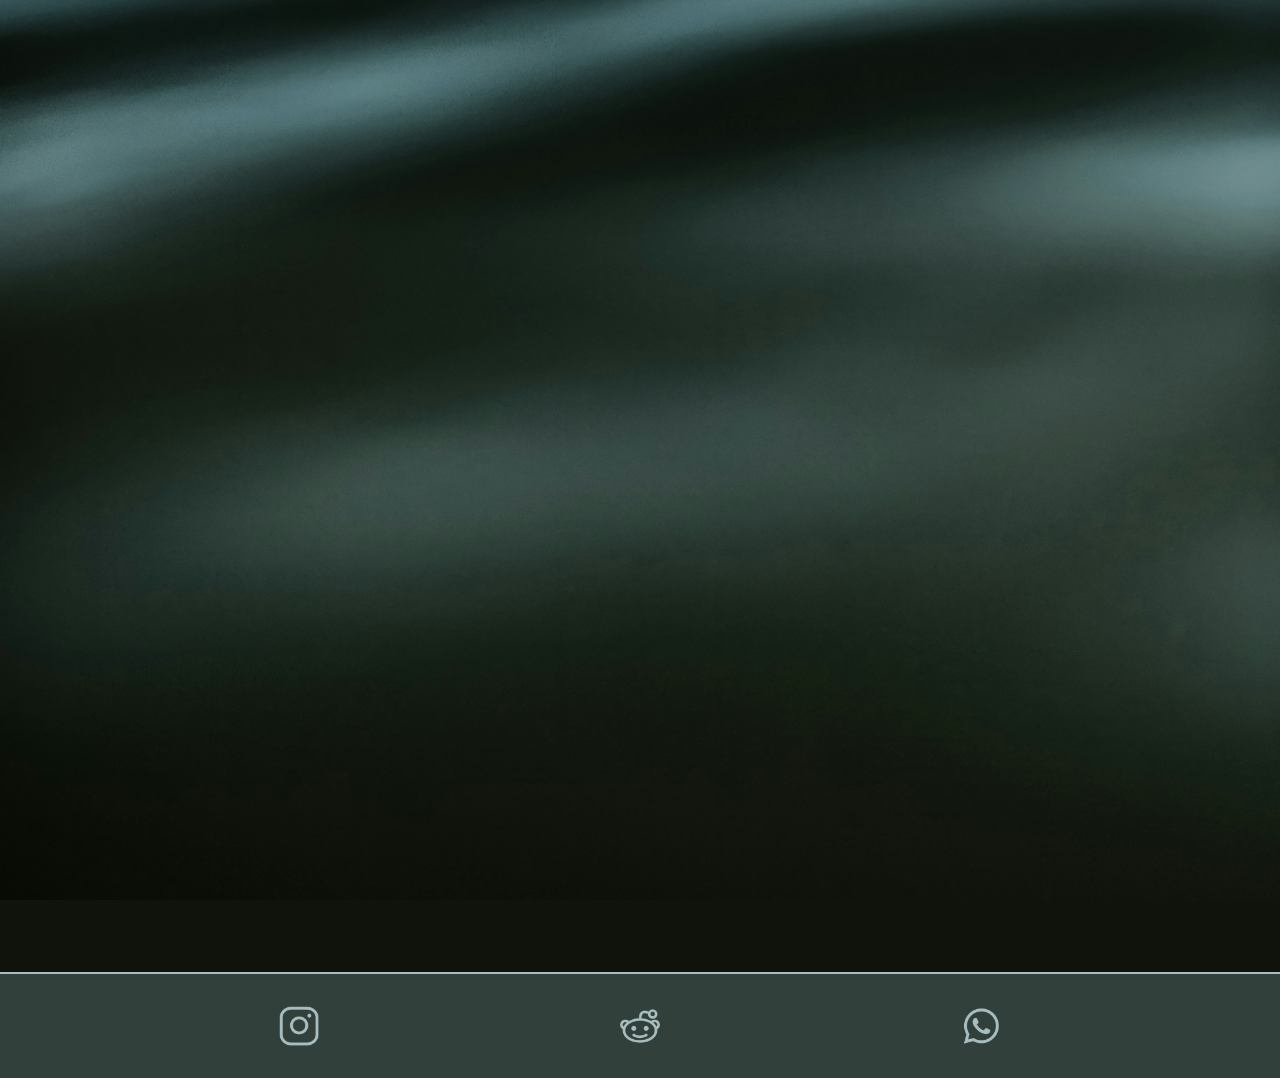
<file: index.html>
<!DOCTYPE html>
<html lang="en">

<head>
  <meta charset="UTF-8">
  <meta name="viewport" content="width=device-width, initial-scale=1.0">
  <title>MindMatters</title>

  <!-- Meta Description -->
  <meta name="description" content="MindMatters provides mental health resources, support, and information to help you navigate mental health challenges.">

  <!-- Bootstrap -->
  <link href="https://cdn.jsdelivr.net/npm/bootstrap@5.3.3/dist/css/bootstrap.min.css" rel="stylesheet"
    integrity="sha384-QWTKZyjpPEjISv5WaRU9OFeRpok6YctnYmDr5pNlyT2bRjXh0JMhjY6hW+ALEwIH" crossorigin="anonymous">

<!-- Google Fonts -->
    <link rel="preconnect" href="https://fonts.googleapis.com">
    <link rel="preconnect" href="https://fonts.gstatic.com" crossorigin>
    <link href="https://fonts.googleapis.com/css2?family=Gowun+Dodum&display=swap" rel="stylesheet">


  <!-- CSS Stylesheet -->
  <link rel="stylesheet" href="assets/css/styles.css">
</head>

<body>
  <!-- Nav Bar -->
  <nav class="navbar navbar-expand-lg navbar-dark bg-opacity-25 bg-dark" id="navbar">
    <div class="container">
      <a class="navbar-brand" href="#">MindMatters</a>
      <button class="navbar-toggler" type="button" data-bs-toggle="collapse" data-bs-target="#navbarSupportedContent"
        aria-controls="navbarSupportedContent" aria-expanded="false" aria-label="Toggle navigation">
        <span class="navbar-toggler-icon"></span>
      </button>
      <div class="collapse navbar-collapse" id="navbarSupportedContent">
        <ul class="navbar-nav my-4 ms-auto ml-4">
          <li class="nav-item px-3">
            <a class="nav-link active" aria-current="page" href="index.html">Home</a>
          </li>
          <li class="nav-item px-3">
            <a class="nav-link" href="myths.html">Myth vs Fact</a>
          </li>
          <li class="nav-item px-3">
            <a class="nav-link" href="help.html">Find Help</a>
          </li>
        </ul>
      </div>
    </div>
  </nav>

  <!-- Hero Section -->
  <div class="bg-image">
  </div>

  <div class="container grid">
    <div class="row justify-content-start my-5">
      <div class="col-sm-12 col-lg-8 p-4 mt-10 glass" id="help-box">
        <h2>Help is available</h2>
        <p>
          Many of us struggle with mental health challenges, and it's more common than many might think. In
          the UK, around 1 in 4 people will experience a mental health problem at some point each year. Reaching out for
          help or support is a positive step, and resources are available to anyone in need.
      </div>
    </div>
    <div class="row mt-4 justify-content-end mt-5" id="help-box-2">
      <div class="col-sm-12 col-lg-8 p-4 mt-10 text-end glass text-light">
        <h2>Things can change</h2>
        <p>Improving mental health is achievable with the right support, habits, and tools. Small, steady actions—like
          connecting with others, setting supportive routines, and seeking professional guidance—can bring real change.
          Activities like exercise and mindfulness help reduce stress and build resilience. Reliable resources, therapy,
          and peer support networks also offer a vital foundation for growth and well-being. Through patience and
          persistence, it’s possible to build a balanced, healthier outlook and improve mental resilience over time.</p>
      </div>
    </div>

    <!-- About Section -->


    <section id="about">
      <div>
        <h2>About Us</h2>
        <br>
        <p>Our website is designed to empower you with a range of resources and support systems for mental health
          awareness and well-being. Here, you can access a comprehensive library of articles, videos, and guides
          tailored to various mental health topics, from stress management to self-care strategies. Whether you’re
          seeking guidance, personal stories, or interactive self-help tools like mood trackers and mindfulness
          exercises, our platform provides everything you need in one place.</p>
      </div>
    </section>


  </div>

  <!-- Footer -->

  <footer>
    <div id="footer" class="container-fluid">
      <ul id="social_media_links">
        <li><img src="assets/images/ig_icon.png" alt="link to instagram page"></li>
        <li><img src="assets/images/reddit_icon.png" alt="link to reddit page"></li>
        <li><img src="assets/images/whatapp_icon.png" alt="link to whatsapp"></li>
      </ul>
    </div>
  </footer>


  <!-- Bootstrap JS Link -->
  <script src="https://cdn.jsdelivr.net/npm/bootstrap@5.3.3/dist/js/bootstrap.min.js"
    integrity="sha384-0pUGZvbkm6XF6gxjEnlmuGrJXVbNuzT9qBBavbLwCsOGabYfZo0T0to5eqruptLy" crossorigin="anonymous">
  </script>
</body>

</html>
</file>
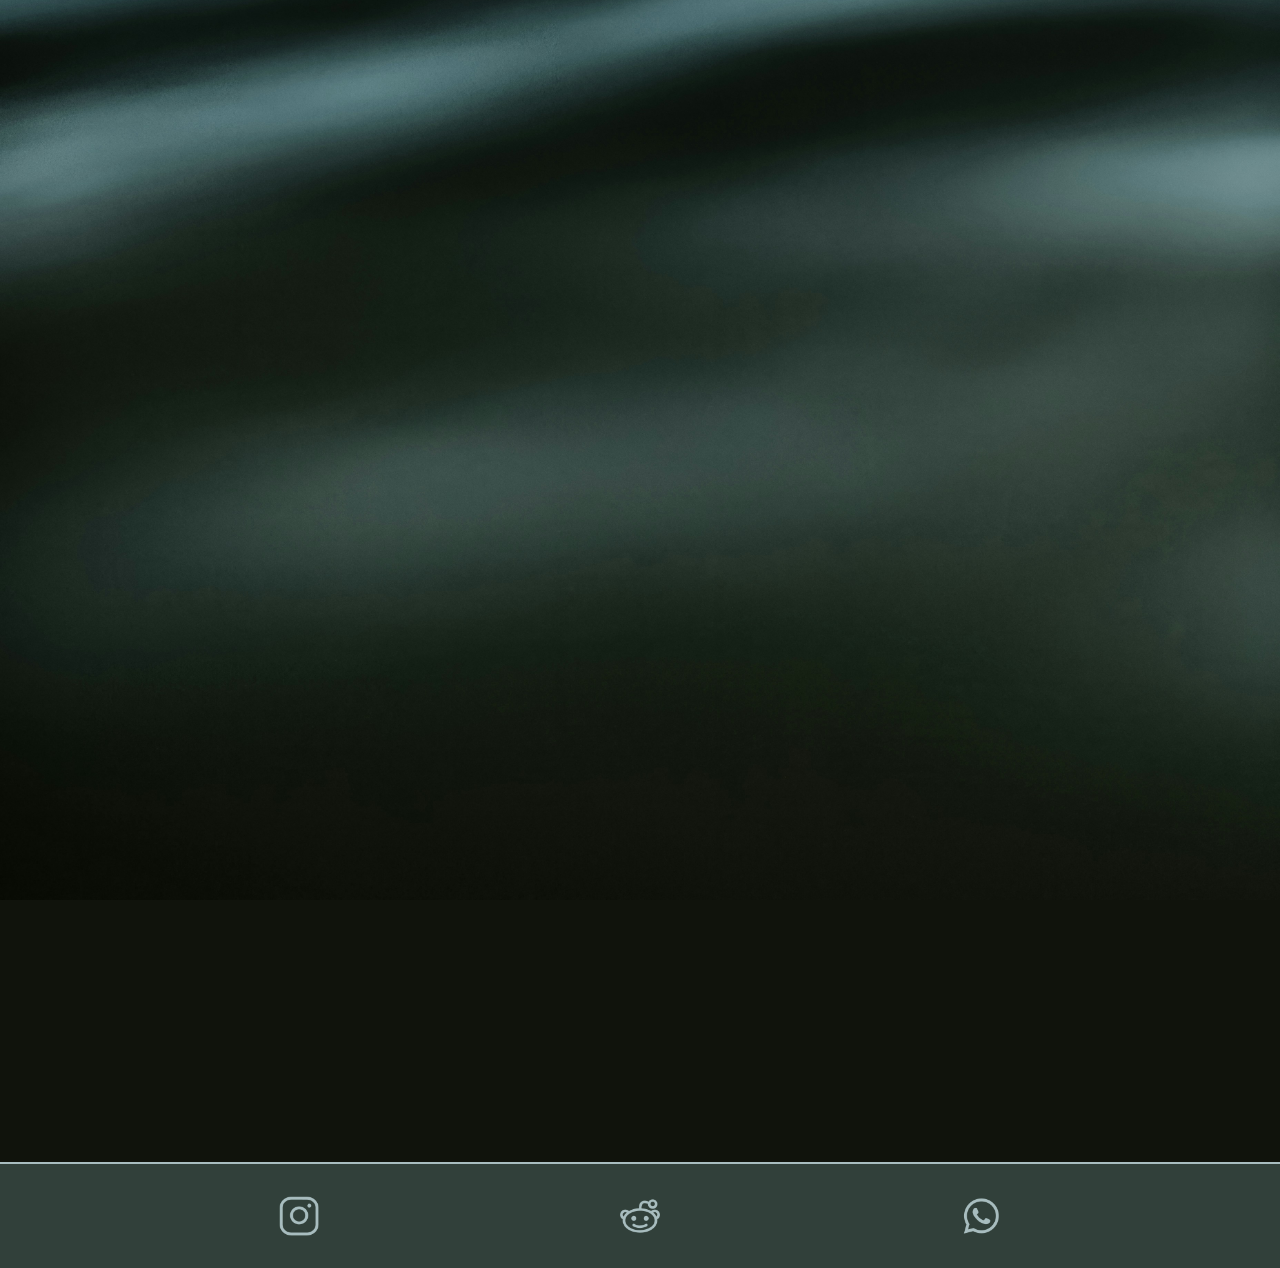
<file: myths.html>
<!DOCTYPE html>
<html lang="en">

<head>
    <meta charset="UTF-8">
    <meta name="viewport" content="width=device-width, initial-scale=1.0">
    <title>MindMatters | Myths vs Facts</title>

    <!-- Meta Description -->
    <meta name="description"
        content="MindMatters provides mental health resources, support, and information to help you navigate mental health challenges.">

    <!-- Bootstrap -->
    <link href="https://cdn.jsdelivr.net/npm/bootstrap@5.3.3/dist/css/bootstrap.min.css" rel="stylesheet"
        integrity="sha384-QWTKZyjpPEjISv5WaRU9OFeRpok6YctnYmDr5pNlyT2bRjXh0JMhjY6hW+ALEwIH" crossorigin="anonymous">

    <!-- Google Fonts -->
    <link rel="preconnect" href="https://fonts.googleapis.com">
    <link rel="preconnect" href="https://fonts.gstatic.com" crossorigin>
    <link href="https://fonts.googleapis.com/css2?family=Gowun+Dodum&display=swap" rel="stylesheet">


    <!-- CSS Stylesheet -->
    <link rel="stylesheet" href="assets/css/styles.css">

</head>

<body class="bg-image-2">

    <!-- Nav Bar -->
    <nav class="navbar navbar-expand-lg navbar-dark bg-opacity-25 bg-dark" id="navbar">
        <div class="container">
            <a class="navbar-brand" href="#">MindMatters</a>
            <button class="navbar-toggler" type="button" data-bs-toggle="collapse"
                data-bs-target="#navbarSupportedContent" aria-controls="navbarSupportedContent" aria-expanded="false"
                aria-label="Toggle navigation">
                <span class="navbar-toggler-icon"></span>
            </button>
            <div class="collapse navbar-collapse" id="navbarSupportedContent">
                <ul class="navbar-nav my-4 ms-auto ml-4">
                    <li class="nav-item px-3">
                        <a class="nav-link " href="index.html">Home</a>
                    </li>
                    <li class="nav-item px-3">
                        <a class="nav-link active" aria-current="page" href="myths.html">Myth vs Fact</a>
                    </li>
                    <li class="nav-item px-3">
                        <a class="nav-link" href="help.html">Find Help</a>
                    </li>
                </ul>
            </div>
        </div>
    </nav>

    <!-- Background -->
    <div class="bg-image-2">
    </div>

    <!-- Myths vs Truths Section Heading -->

    <section>
        <div class="container">
            <div class="row justify-content-start my-5 text-center">
                <div class="col-12 p-4 mt-10 glass" id="myths-box">
                    <h1>Myth vs Truth</h1>
                    <p>
                        Despite increasing awareness, myths about mental health persist, often leading to stigma and
                        hesitation around seeking help. This section addresses misconceptions head-on, highlighting
                        truths backed by science and professional insight. It clarifies that mental health issues are
                        not simply "all in the head" and that seeking therapy is a strength rather than a weakness. </p>
                </div>
            </div>
        </div>

        <!-- Cards Section -->
        <div class="container mb-5" id="myths-cards">
            <div class="row gx-3 gy-3 ">
                <div class="col-12 col-md-6 col-lg-4 col-xl-3">
                    <div class="card p-2 glass text-center myths-card vertical-align">
                        <div class="overlay">
                            <p>Mental health issues are common. About 1 in 4 people will experience a mental health
                                issue at some point in their lives. These issues can affect anyone, regardless of age,
                                gender, background, or socioeconomic status.</p>
                        </div>
                        <h4 class="p-4">Mental health issues are rare</h4>
                            <p class="card-text">
                    </div>
                </div>
                <div class="col-12 col-md-6 col-lg-4 col-xl-3">
                    <div class="card p-2 glass text-center myths-card vertical-align">
                        <div class="overlay">
                            <p>Mental health conditions are health issues like any other. Mental health conditions arise
                                from biological, environmental, or
                                trauma-related factors, not personal failings or weaknesses.</p>
                        </div>
                        <h4 class="p-4">Mental health issues are a sign of weakness</h4>
                            <p class="card-text">
                    </div>
                </div>
                <div class="col-12 col-md-6 col-lg-4 col-xl-3">
                    <div class="card p-2 glass text-center myths-card vertical-align">
                        <div class="overlay">
                            <p>Therapy can benefit anyone, not just those with severe conditions. Research
                                indicates that 79% of people who engage in therapy experience a significant
                                improvement in their mental health, regardless of the severity of their initial
                                symptoms.</p>
                        </div>
                        <h4 class="p-4">Therapy is only for people with severe mental health issues
                            </h4>
                            <p class="card-text">
                    </div>
                </div>
                <div class="col-12 col-md-6 col-lg-4 col-xl-3">
                    <div class="card p-2 glass text-center myths-card vertical-align">
                        <div class="overlay">
                            <p>
                                According to Mental Health America, 75% of people with a mental health
                                condition who openly discuss their issues with friends and family report feeling more
                                supported and less stigmatized.</p>
                        </div>
                        <h4 class="p-4">Talking about mental health doesn't change anything</h4>
                            <p class="card-text">
                    </div>
                </div>
                <div class="col-12 col-md-6 col-lg-4 col-xl-3">
                    <div class="card p-2 glass text-center myths-card vertical-align">
                        <div class="overlay">
                            <p>Children can and do experience mental health issues. The Centers for Disease
                                Control and Prevention (CDC) reports that approximately 1 in 5 children in the U.S. has
                                a diagnosable mental, emotional, or behavioral disorder each year.</p>
                        </div>
                        <h4 class="p-4">Children don’t experience mental health problems</h4>
                            <p class="card-text">
                    </div>
                </div>
                <div class="col-12 col-md-6 col-lg-4 col-xl-3">
                    <div class="card p-2 glass text-center myths-card vertical-align">
                        <div class="overlay">
                            <p>
                                The National Institute of Mental Health (NIMH) notes that 70-90% of people who seek
                                treatment for mental health conditions report improvements in their quality of life,
                                demonstrating that recovery is possible with appropriate care and support.
                            </p>
                        </div>
                        <h4 class="p-4">Once you have a mental illness, you have it for life</h4>
                            <p class="card-text">
                    </div>
                </div>
                <div class="col-12 col-md-6 col-lg-4 col-xl-3">
                    <div class="card p-2 glass text-center myths-card vertical-align">
                        <div class="overlay">
                            <p>
                                Only 3-5% of violent acts can be attributed to individuals
                                with a serious mental illness, according to the U.S. Department of Health and Human
                                Services. In fact, people with mental health issues are more likely to be victims of
                                violence rather than perpetrators.</p>
                        </div>
                        <h4 class="p-4">People with mental health disorders are violent and unpredictable</h4>
                            <p class="card-text">
                    </div>
                </div>
                <div class="col-12 col-md-6 col-lg-4 col-xl-3">
                    <div class="card p-2 glass text-center myths-card vertical-align">
                        <div class="overlay">
                            <p>Mental health conditions are complex and require treatment and support; they don’t just
                                go away with willpower.
                                Around 60% of people with a mental illness receive no treatment, often due to
                                stigma or misconceptions about “snapping out of it,” according to the WHO. </p>
                        </div>
                        <h4 class="p-4">You can just "snap out of" a mental illness if you try hard enough</h4>
                            <p class="card-text">
                    </div>
                </div>

            </div>
        </div>


    </section>

  <!-- Footer -->

  <footer>
    <div id="footer" class="container-fluid">
      <ul id="social_media_links">
        <li><img src="assets/images/ig_icon.png" alt="link to instagram page"></li>
        <li><img src="assets/images/reddit_icon.png" alt="link to reddit page"></li>
        <li><img src="assets/images/whatapp_icon.png" alt="link to whatsapp"></li>
      </ul>
    </div>
  </footer>


    <!-- Bootstrap JS Link -->
    <script src="https://cdn.jsdelivr.net/npm/bootstrap@5.3.3/dist/js/bootstrap.min.js"
        integrity="sha384-0pUGZvbkm6XF6gxjEnlmuGrJXVbNuzT9qBBavbLwCsOGabYfZo0T0to5eqruptLy" crossorigin="anonymous">
    </script>

</body>

</html>
</file>
<file: assets/css/styles.css>
/* General Styles */
body {
    font-family: "Gowun Dodum", serif;
    background-color: #10130C;
    color: #ffffff;
}

p {
    font-weight: 600;
}

h1,h2,h3,h4,h5,h6 {
    font-weight: bold;
}

/* Variables */

:root {
    --primary-color: #A8BDBF; }

/* Navbar */
#navbar li {
    font-size: 1.1rem;
    font-weight: bold;
}



/* Keyframes */

@keyframes fadeIn {
    from {
        opacity: 0;
        transform: translateY(-30px) scale(0.9);
    }
    to {
        opacity: 1;
        transform: translateY(0) scale(1);
    }
}

/* Hero Section */

.glass{
    background: linear-gradient(135deg, rgba(255, 255, 255, 0.1), rgba(255, 255, 255, 0));
    backdrop-filter: blur(10px);
    -webkit-backdrop-filter: blur(10px);
    border-radius: 20px;
    border:1px solid rgba(255, 255, 255, 0.18);
    box-shadow: 0 8px 32px 0 rgba(0, 0, 0, 0.37);
}

.bg-image {
    background-image: url("../images/tim-mossholder-hOVOEMrg9Tk-unsplash.jpg");
    width: 100vw;
    height: 100vh;
    max-width: 100%;
    background-size: cover;
    position: absolute;
    left: 0;
    top: 0;
    z-index: -1 ;
    background-position: 25% 100%;
}

.bg-image-2 {
    background-image: url("../images/tim-mossholder-hOVOEMrg9Tk-unsplash.jpg");
    max-width: 100%;
    max-height: 100%;
    width: 100vw;
    height: 300vh;
    background-size: cover;
    position: absolute;
    left: 0;
    top: 0;
    z-index: -1 ;
    background-position: 25% 100%;
    background-attachment: fixed;
}

.bg-image-3 {
    background-image: url("../images/tim-mossholder-hOVOEMrg9Tk-unsplash.jpg");
    max-width: 100%;
    max-height: 100%;
    width: 100vw;
    height: 300vh;
    background-size: cover;
    position: absolute;
    left: 0;
    top: 0;
    z-index: -1 ;
    background-position: 25% 100%;
    background-attachment: fixed;
}


/* Animation */

#navbar {
    opacity: 0;
    animation: fadeIn 0.5s ease-in-out;
    animation-fill-mode: forwards;
    border-bottom: var(--primary-color) 2px solid;
}

#help-box {
    opacity: 0;
    animation: fadeIn 1s ease-in-out;
    animation-delay: 1s;
    animation-fill-mode: forwards;
}

#help-box-2 {
    opacity: 0;
    animation: fadeIn 1s ease-in-out;
    animation-delay: 2s;
    animation-fill-mode: forwards;
}

#about {
    opacity: 0;
    animation: fadeIn 1.5s ease-in-out;
    animation-delay: 3.5s;
    animation-fill-mode: forwards;
}

#myths-box {
    opacity: 0;
    animation: fadeIn 0.7s ease-in-out;
    animation-delay: 0.5s;
    animation-fill-mode: forwards;
}

#myths-cards {
    opacity: 0;
    animation: fadeIn 0.7s ease-in-out;
    animation-delay: 1s;
    animation-fill-mode: forwards;
}

#help-intro {
    opacity: 0;
    animation: fadeIn 0.7s ease-in-out;
    animation-delay: 0.3s;
    animation-fill-mode: forwards;
}

#cardCarousel {
    opacity: 0;
    animation: fadeIn 0.7s ease-in-out;
    animation-delay: 1s;
    animation-fill-mode: forwards;
    margin-bottom: 13rem;
}

/* About Section */

#about > div {
    color: #ffffff;
    margin: 5rem;
    text-align: center;
}

#about > div > h1 {
    text-align: center;
}

/* Cards Section */

.myths-card {
    height: 350px;
    background-color: #050c16;
    color: #ffffff;
    opacity: 80%;
    overflow: hidden;
}

.myths-card .overlay {
    position: absolute;
    top: 0;
    left: 0;
    width: 100%;
    height: 100%;
    background-color: rgb(255, 255, 255); /* Semi-transparent overlay */
    color: #242424;
    display: flex;
    align-items: center;
    justify-content: center;
    opacity: 0;
    transition: opacity 0.3s ease;
    padding: 2.5rem;
}

.myths-card:hover .overlay {
    opacity: 1;
}

.vertical-align {
    display: flex;
    align-items: center;
    justify-content: center;
}

/* Help Section */
#cardCarousel .card > img {
    max-height: 150px;
    max-width: 100%;
    object-fit: cover;
    border-radius: 20px 20px 0 0;

}

.card-body > * {
    max-width: 100%;
    color: #ffffff;
}

#cardCarousel .card {
    max-width: 30%;
}

/* Footer */

#footer {
    width: 100%;
    background-color: #31403A;
    color: var(--primary-color);
    text-align: center;
    padding: 2rem 0;
    border-top: var(--primary-color) 2px solid;
    bottom: 0;
    left: 0;
}

#footer > ul {
    list-style-type: none;
    display: flex;
    justify-content: center;
    justify-content: space-around;
    width: 80%;
    justify-self: center;
    margin: 0;
    padding: 0;
}

#social-media-links {
    align-self: center;
    align-items: center;
}

#footer > ul > li > img {
    min-width: 40px;
    max-width: 70px;
    width: 20%;
}


/* Media Query */

@media (min-width: 1200px) {
    #help-box {
        color: #ffffff;
    }
}
</file>
